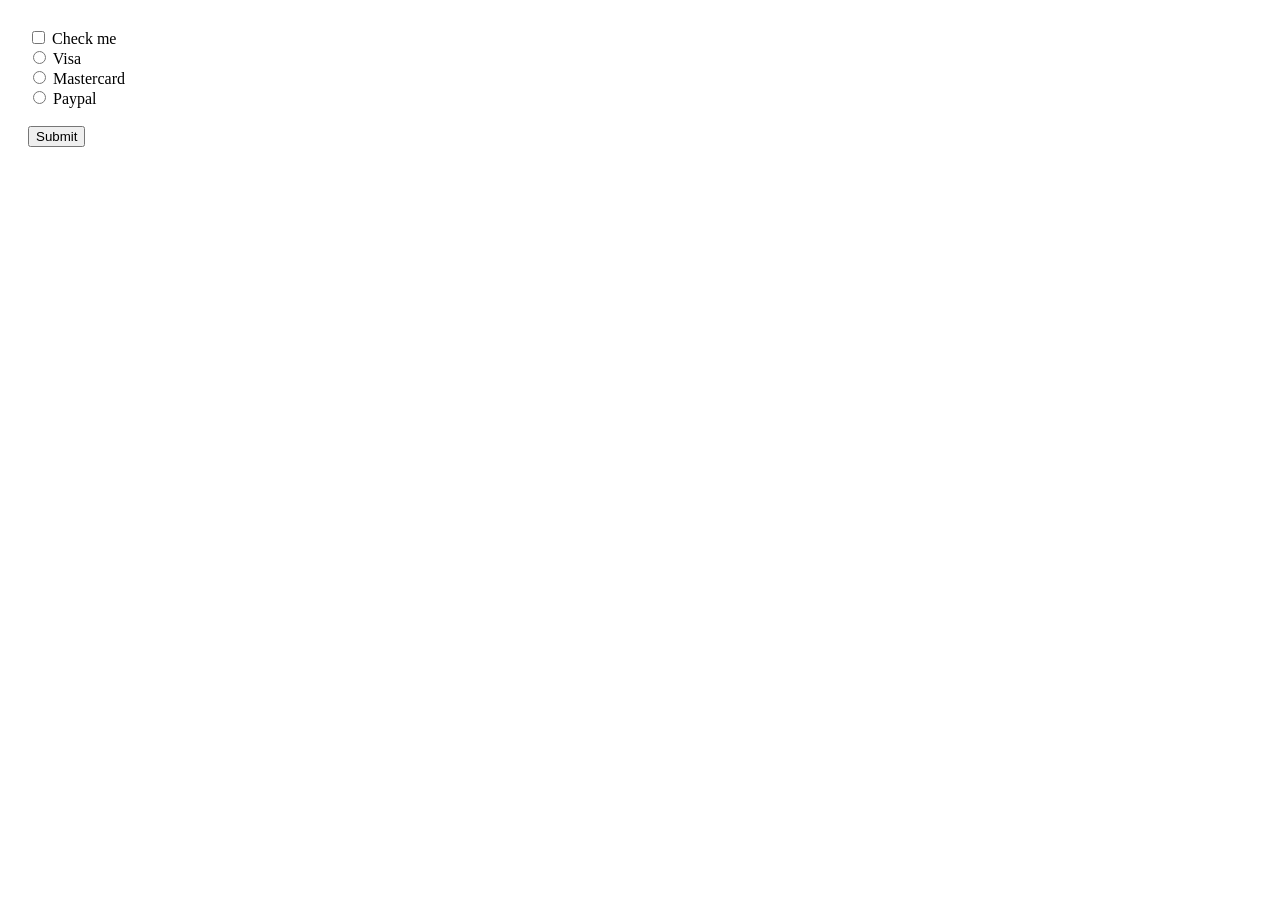
<file: Lesson 11/Index.html>
<!DOCTYPE html>
<html lang="en">
<head>
    <meta charset="UTF-8">
    <meta name="viewport" content="width=device-width, initial-scale=1.0">
    <title>Document</title>
    <link rel="stylesheet" href="Style.css">
</head>
<body>
    <div class="container">
    <input type="checkbox" id="checkbox">
    <label for="checkbox">Check me</label>
    <br>
    <input type="radio" name="card" id="Visa">
    <label for="Visa">Visa</label>
    <br>
    <input type="radio" name="card" id="mastercard">
    <label for="mastercard">Mastercard</label>
    <br>
    <input type="radio" name="card" id="Paypal">
    <label for="Paypal">Paypal</label>
    <br>
    <br>
    <button id="submit">Submit</button>
    
    <p id="result"></p>
    <p id="Paymentresult"></p>
    
    </div>
    <script src="Script.js"></script>
</body>
</html>
</file>
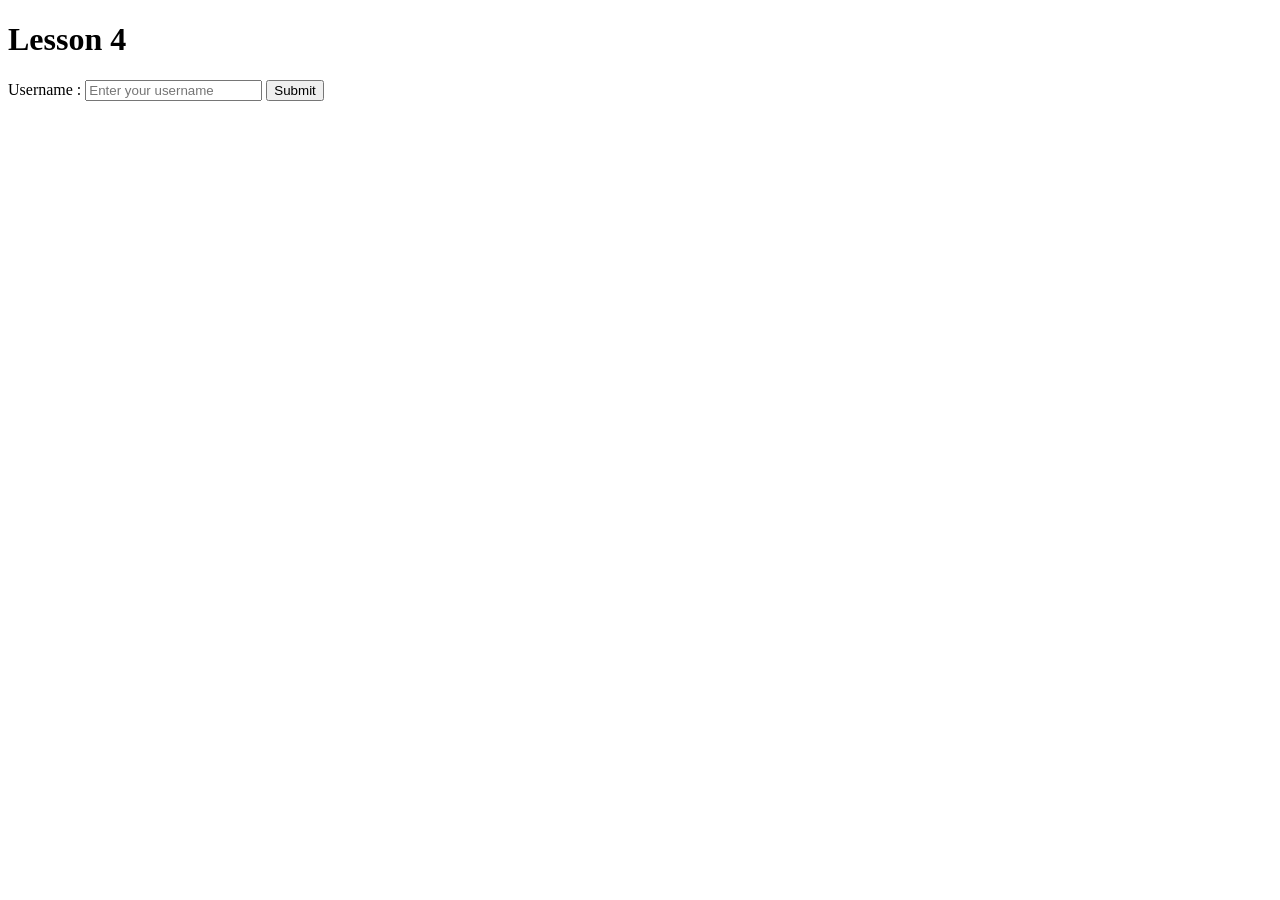
<file: Lesson 4/Index.html>
<!DOCTYPE html>
<html lang="en">
<head>
    <meta charset="UTF-8">
    <meta name="viewport" content="width=device-width, initial-scale=1.0">
    <title>Document</title>
</head>
<body>
    
<h1 id="myh1" >Lesson 4</h1>

<label> Username : </label>
<input type="text" id="myText" placeholder="Enter your username">
<button id="mySubmit" >Submit </button>
<script src="Script.js"></script>
</body>
</html>
</file>
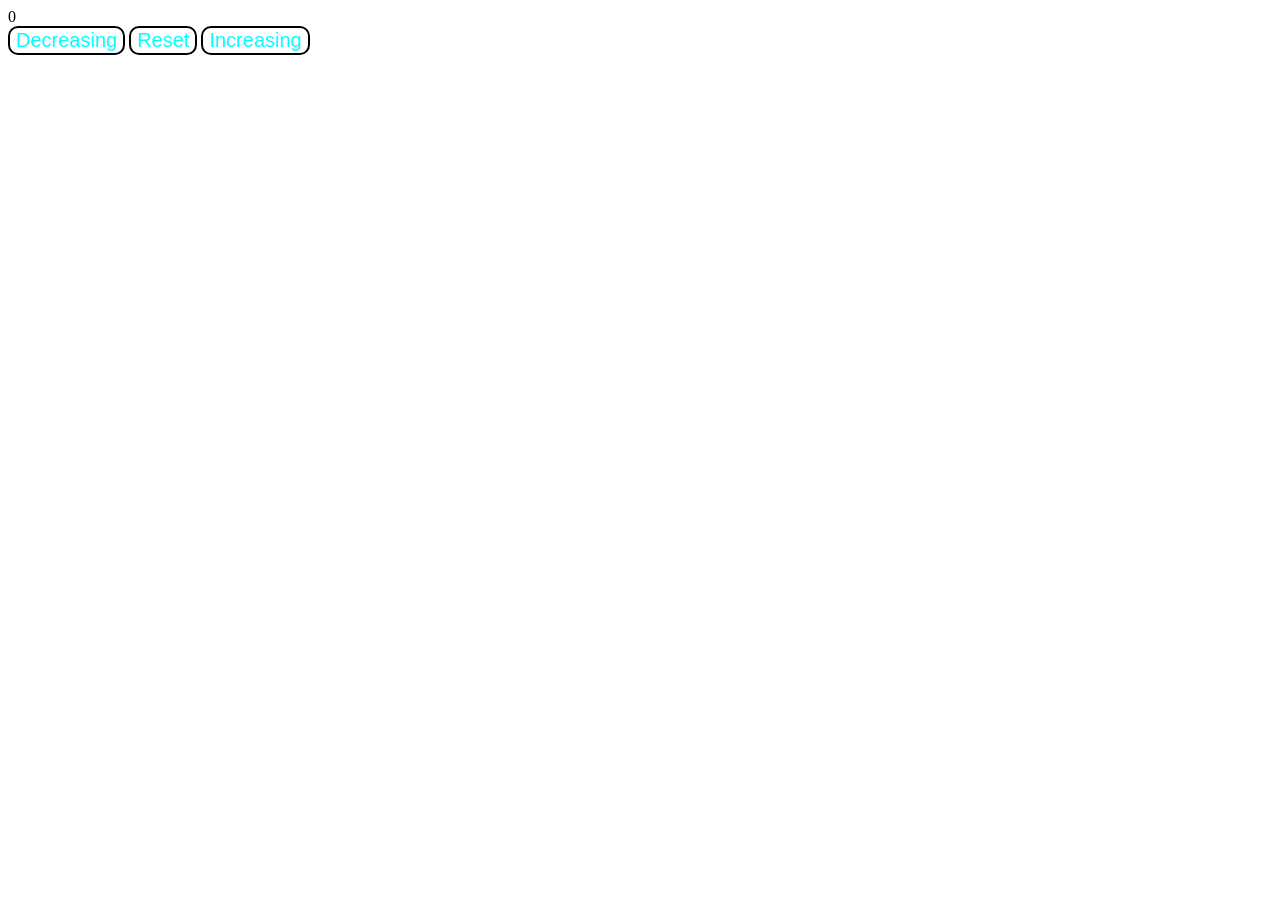
<file: Lesson 7/Index.html>
<!DOCTYPE html>
<html lang="en">
<head>
    <meta charset="UTF-8">
    <meta name="viewport" content="width=device-width, initial-scale=1.0">
    <title>Document</title>
    <link rel="stylesheet" href="Style.css">
</head>
<body>
    
<label id="counterlabel">0</label>

    <br>


    <div class="btnscontainer">

       <button class="btn" id="Decreasingbtn">Decreasing</button>
       <button class="btn" id="Restbtn">Reset</button>
       <button class="btn" id="Increasingbtn">Increasing</button>

    </div>

    <script src="Script.js"></script>
</body>
</html>
</file>
<file: Lesson 11/Style.css>
body{
    height: 100vh;
}

.container{
    align-items: center;
    padding: 20px;
    align-items: center;
}
</file>
<file: Lesson 7/Style.css>
#counterlabel{
    align-items: center;
}

.btnscontainer{
    align-items: center;
    margin: 0 auto;
}

.btn{
    align-items: center;
    font-family: 'Arial', sans-serif;
    border: 2.5px solid #000;
    border-radius: 10px;
    color: aqua;
    font-size: 20px;
    background-color: #fff;
}
</file>
